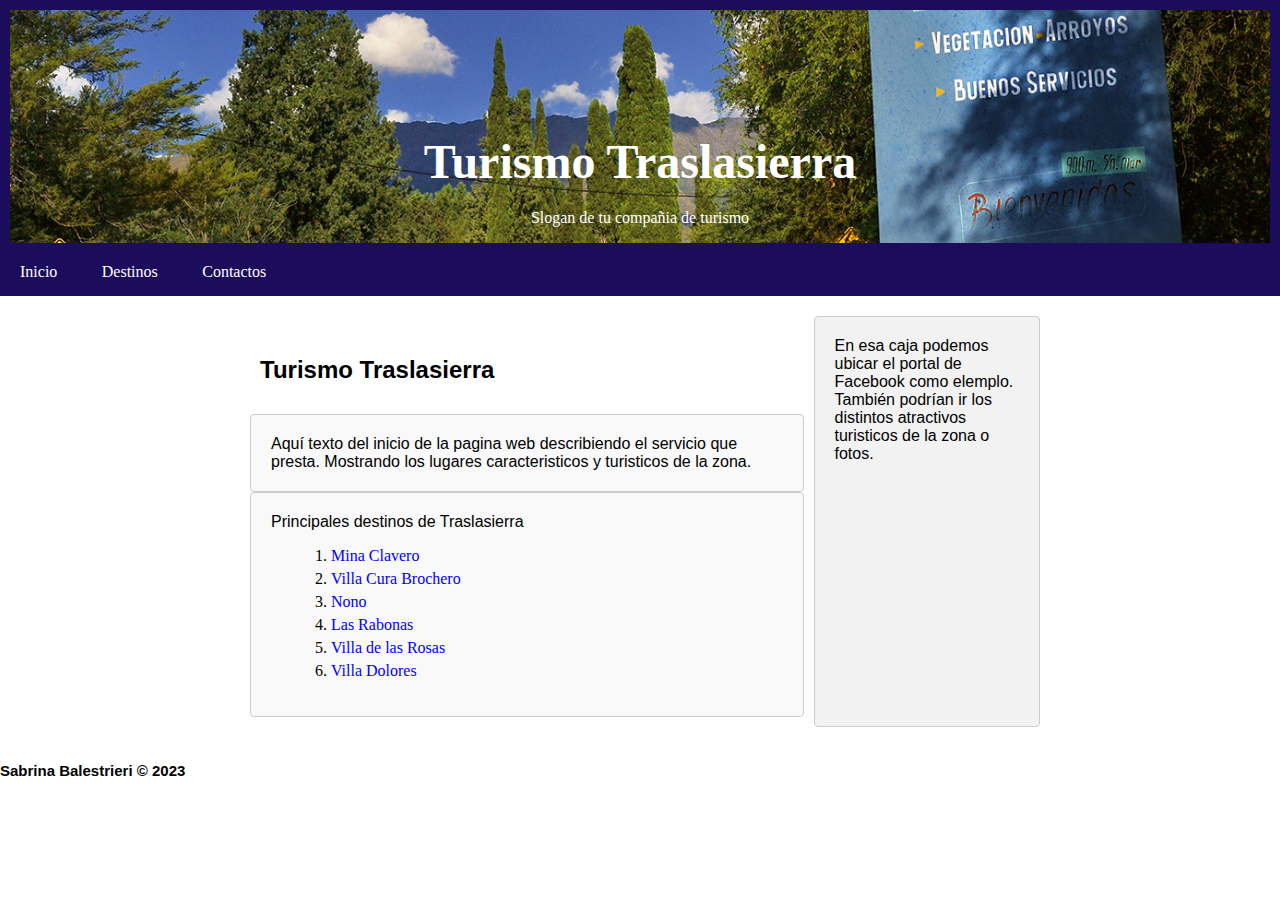
<file: index.html>
<!DOCTYPE html>
<html>
<head>
	<meta charset="UTF-8">
  	<meta name="viewport" content="width=device-width, initial-scale=1.0">
	<meta name="keywords" content="turismo Villa Dolores, traslasierra, Córdoba">
  	<title>Turismo Traslasierra</title>
  	<link rel="stylesheet" href="CSS/estilos.css">
	<link rel="shortcut icon" href="img/favicon.ico" type="image/x-icon">
	
</head>

<body>

<header>
	<div class="wrap">
    <div class="wrap-texto">
		
      <h1>Turismo Traslasierra</h1>
	 
      <p>Slogan de tu compañia de turismo</p>
	  
    </div>
  </div>
</header>
<nav>
	<div class="nav">
	<ul>
			<li><a class="menu" href="index.html">Inicio</a></li>
			<li><a href="">Destinos</a>
				<ul>
					<li><a href="minaclavero.html" target="_top">Mina Clavero</a></li>
					<li><a href="vacurablochero.html" target="_top">Villa Cura Brochero</a></li>
					<li><a href="nono.html" target="_top">Nono</a></li>
					<li><a href="lasrabonas.html" target="_top">Las Rabonas</a></li>
					<li><a href="vadelasrosas.html" target="_top">Villa de las Rosas</a></li>
					<li><a href="vadolores.html" target="_top">Villa Dolores</a></li>
				</ul>
			</li>
			<li><a href="contactos.html">Contactos</a></li>
		</ul>
	</div>
</nav>
<div class="container">
<main>
	<section>
		<div class="row">
			<div class="col"><h2>Turismo Traslasierra</h2></div>
		</div>
	</section>
	<div class="col">
		<div class="row">
		<article>
		Aquí texto del inicio de la pagina web describiendo el servicio que presta. Mostrando los lugares caracteristicos y turisticos de la zona.
		</article>
		<article>
		Principales destinos de Traslasierra
		<ol>
			<li><a href="minaclavero.html" target="_top">Mina Clavero</a></li>
			<li><a href="vacurablochero.html" target="_top">Villa Cura Brochero</a></li>
			<li><a href="nono.html" target="_top">Nono</a></li>
			<li><a href="lasrabonas.html" target="_top">Las Rabonas</a></li>
			<li><a href="vadelasrosas.html" target="_top">Villa de las Rosas</a></li>
			<li><a href="vadolores.html" target="_top">Villa Dolores</a></li>
		</ol>
		</article>
		</div>
	</div>
</main>
<aside>	
	En esa caja podemos ubicar el portal de Facebook como elemplo.
	También podrían ir los distintos atractivos turisticos de la zona o fotos.
</aside>
</div>
<footer>
		<div class="row">
			<div class="col"><h3>Sabrina Balestrieri &#169 2023</h3></div>
		</div>
</footer>
	<script type="text/javascript" src="js/script.js"></script>
</body>
</html>
</file>
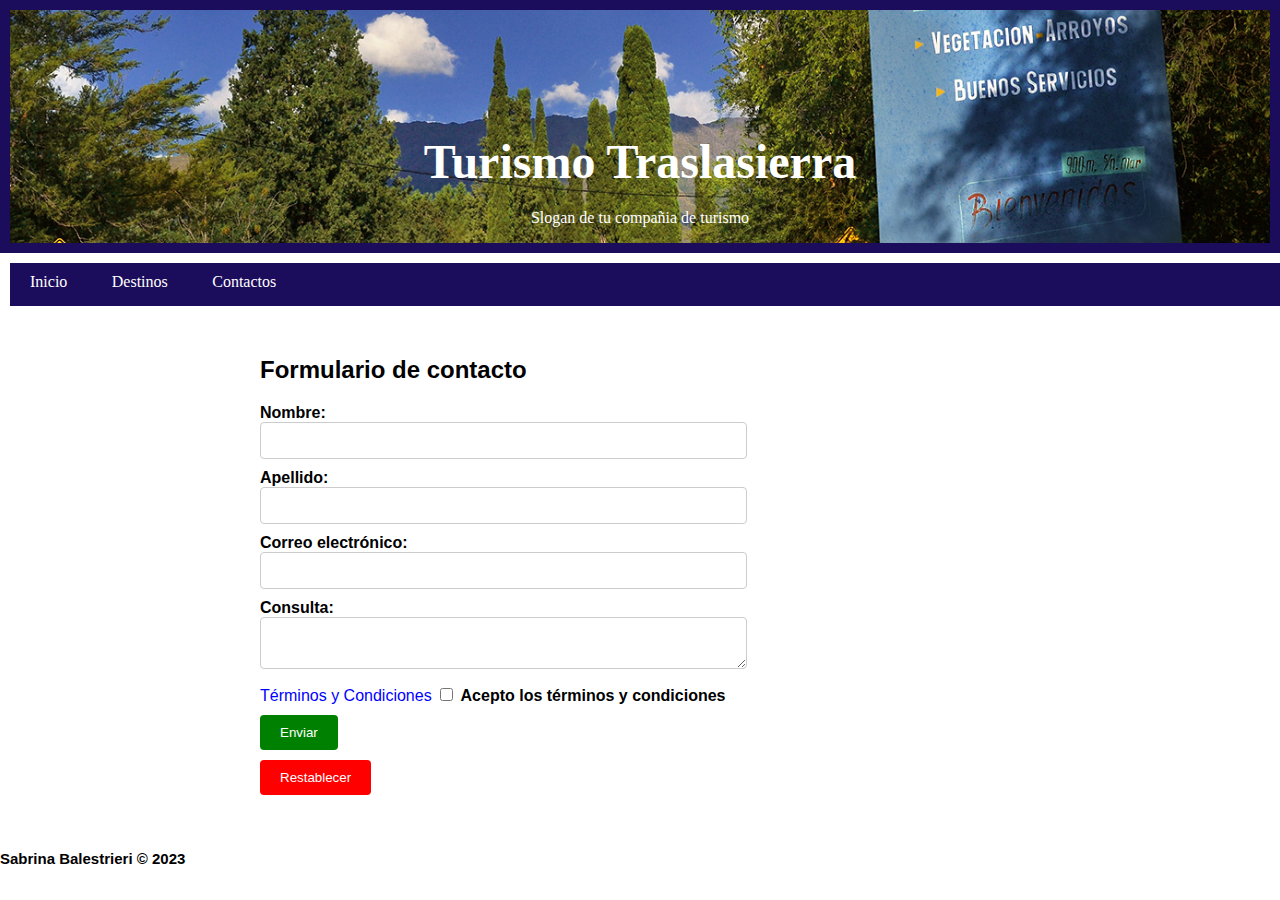
<file: contactos.html>
<!DOCTYPE html>
<html>
<head>
	<meta charset="UTF-8">
  	<meta name="viewport" content="width=device-width, initial-scale=1.0">
	<meta name="keywords" content="turismo Villa Dolores, traslasierra, Córdoba">
  	<title>Formulario de contacto</title>
  	<link rel="stylesheet" href="CSS/estilos.css">
	<link rel="shortcut icon" href="img/favicon.ico" type="image/x-icon">
	
</head>

<body>
    <header>
        <div class="wrap">
            <div class="wrap-texto">
                <h1>Turismo Traslasierra</h1>
                <p>Slogan de tu compañia de turismo</p>
            </div>
         </div>
    </header>

<main>
<nav>
	<div class="nav">
	    <ul>
			<li><a href="index.html">Inicio</a></li>
			<li><a href="#">Destinos</a>
				<ul>
					<li><a href="minaclavero.html" target="_top">Mina Clavero</a></li>
					<li><a href="vacurablochero.html" target="_top">Villa Cura Brochero</a></li>
					<li><a href="nono.html" target="_top">Nono</a></li>
					<li><a href="lasrabonas.html" target="_top">Las Rabonas</a></li>
					<li><a href="vadelasrosas.html" target="_top">Villa de las Rosas</a></li>
					<li><a href="vadolores.html" target="_top">Villa Dolores</a></li>
				</ul>
			</li>
			<li><a href="contactos.html">Contactos</a></li>
		</ul>
	</div>
</nav>
	<div class="container">

	<section>
		<div class="row">
			<div class="col"><h2>Formulario de contacto</h2></div>
		</div>
	<div class="col">
		<div class="row">
			<form name="formConsultas" id="contactForm" onsubmit="return submitForm()">
				<div class="col-md-4">
					<label for="firstName">Nombre:</label>
						<input type="text" id="firstName" name="firstName" required>
				</div>
				<div class="col-md-4">
					<label for="lastName">Apellido:</label>
					<input type="text" id="lastName" name="lastName" required>
				</div>
				
  
				<div class="col-md-4">
					<label for="email">Correo electrónico:</label>
					<input type="email" id="email" name="email" required>
				</div>
				<div class="col-md-12">
					<label for="query">Consulta:</label>
					<textarea id="query" name="query" required></textarea>
				</div>
				<div class="col-12">
					<a href="terminos.html" target="_blank">Términos y Condiciones</a>
					<input type="checkbox" id="terms" name="terms" required>
					<label for="terms">Acepto los términos y condiciones</label>
				</div>
				<div class="col-12">
					<button type="submit">Enviar</button>
				</div>
				<div class="col-12">
					<button type="reset">Restablecer</button>
				</div>
			</form>
		</div>
	</div>
	</section>
</main>
	</div>
<footer>
		<div class="row">
			<div class="col"><h3>Sabrina Balestrieri &#169 2023</h3></div>
		</div>
</footer>
	<script type="text/javascript" src="js/script.js"></script>
</body>
</html>
</file>
<file: CSS/estilos.css>
/* Estilos generales */
body {
    font-family: Arial, sans-serif;
    margin: 0;
    padding: 0;
  }
  
  .container {
    max-width: 800px;
    margin: 0 auto;
    padding: 20px;
    display: flex;
  }
  main {
    flex: 3;
   width: 100%;
   padding: 10px;
  }
  section {
    padding: 10px;
  }
  
  /* Estilos del encabezado */
  header {
    background-color: #1b0c5c;
    padding: 10px;
    color: #fff;
  }
  
  /* Estilos de la barra de navegaciďż˝n */
  
  nav ul {
      list-style-type: none;
      margin: 0;
      padding: 0;
      background-color: #1b0c5c;
  }
  
  nav li {
      display: inline-block;
      position: relative;
  }
  
  nav a {
      display: block;
      padding: 10px 20px;
      text-decoration: none;
      color: #FFF;
  }
  
  nav ul ul {
      display: none;
      position: absolute;
      top: 100%;
  }
  
  nav ul li:hover > ul {
      display: inherit;
  }
  
  nav ul ul li {
      width: 200px;
      float: none;
      display: list-item;
      position: relative;
  }
  
  nav ul ul ul li {
      position: relative;
      top: -60px;
      left: 200px;
  }
  
  nav a:hover {
      cursor: pointer;
      color: #ffffff;
      background-color: #204f88;
      
  }
  
  nav ul ul a {
      padding: 10px 15px;
      color: #FFF;
  }
  
  nav ul ul a:hover {
      background-color: #204f88;
  }
  
  nav ul ul ul a {
      padding-left: 30px;
  }
  
  article {
    background-color: #f9f9f9;
    padding: 20px;
    border: 1px solid #ccc;
    border-radius: 4px;
  }
  
  /* Estilos de la barra lateral */
  aside {
    background-color: #f2f2f2;
    padding: 20px;
    border: 1px solid #ccc;
    border-radius: 4px;
    width: 20%;
    flex: 1;
  }
  /* Estilos del formulario */
  h1 {
    margin-bottom: 20px;
    font-size: 3rem;
    font-family: Cambria, Cochin, Georgia, Times, 'Times New Roman', serif;
  }
  
  h2  {
      font-size: 1.5rem;
      font-family: 'Gill Sans', 'Gill Sans MT', Calibri, 'Trebuchet MS', sans-serif;

  }
  h3 {
      font-family: 'Lucida Sans', 'Lucida Sans Regular', 'Lucida Grande', 'Lucida Sans Unicode', Geneva, Verdana, sans-serif;
      font-size: 15px;
  }
  form {
    display: grid;
    grid-gap: 10px;
  }
  
  
  p{
      font-family: Georgia, 'Times New Roman', Times, serif;
  }
  
  label {
    font-weight: bold;
  }
  
  input[type="text"],
  input[type="email"],
  textarea {
    width: 100%;
    padding: 10px;
    border: 1px solid #ccc;
    border-radius: 4px;
  }
  
  input[type="checkbox"] {
    margin-top: 5px;
  }
  
  button {
    padding: 10px 20px;
    background-color: #333;
    color: #fff;
    border: none;
    border-radius: 4px;
    cursor: pointer;
  }
  
  button[type="submit"] {
    background-color: #008000;
  }
  
  button[type="reset"] {
    background-color: #ff0000;
  }
  ol {
    list-style-type: decimal;
    margin-left: 20px;
    font-family: 'Franklin Gothic Medium', 'Arial Narrow', Arial, sans-serif;
  }
  
  li {
    margin-bottom: 5px;
    font-family: cursive;
  }
  
  a {
    text-decoration: none;
    color: #0000FF;
  }
  
  a:hover {
    text-decoration: underline;
  }
  .wrap{
  width: 100%;
  height: 233px;
  display: flex;
  align-items: end;
  justify-content: center;
  background: url(../img/traslasierra.jpg);
  background-size: cover;
  background-position: center;
  }
  .wrap-texto{
  color: #fff;
  text-align: center;
  width: 50%;
  }
</file>
